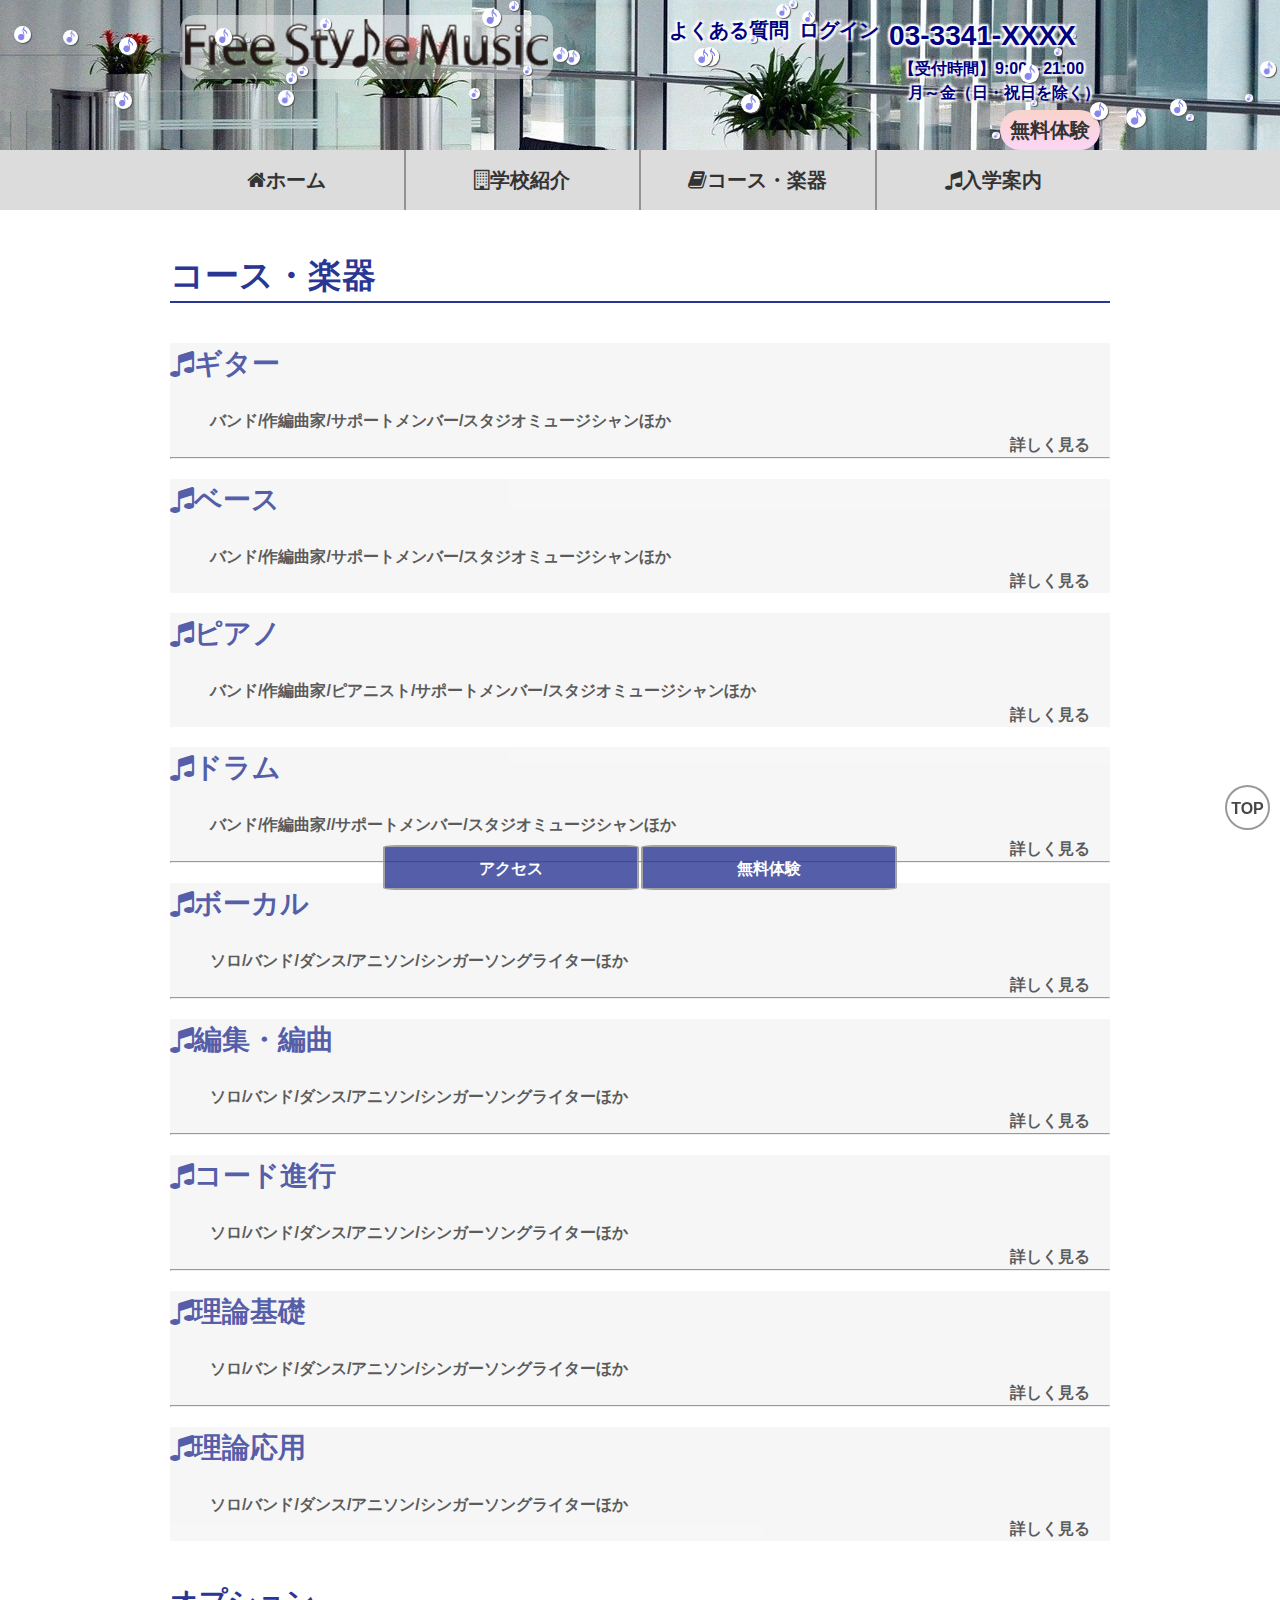
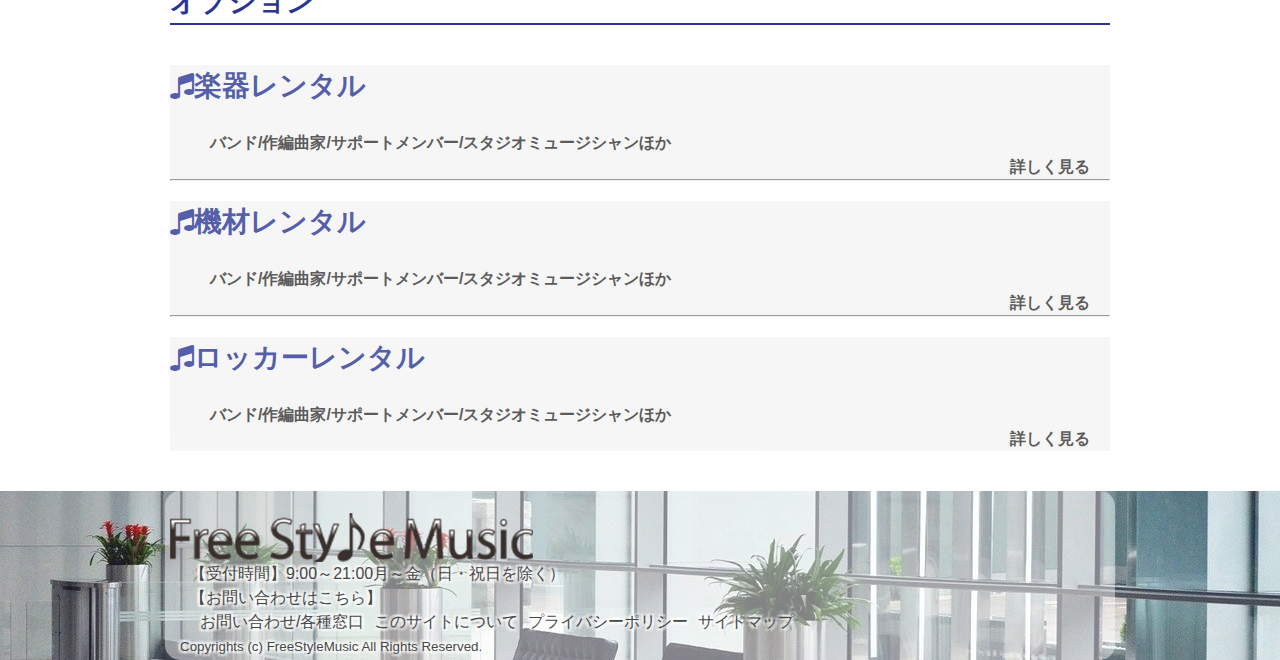
<file: course.html>
<!DOCTYPE html>
<html lang="ja">
<head>
<meta charset="utf-8">

<title>Cafe Leaf</title>
<meta name="description" content="">
<meta name="keywords" content="">

<meta name="viewport" content="width=device-width,initial-scale=1.0">
<meta name="format-detection" content="telephone=no">
<meta http-equiv="X-UA-Compatible" content="IE=Edge">

<!-- stylesheets -->
<link rel="stylesheet" href="css/base.css" media="all">
<link rel="stylesheet" href="css/intro.css" media="all">
<link rel="stylesheet" href="https://maxcdn.bootstrapcdn.com/font-awesome/4.5.0/css/font-awesome.min.css">
<!-------------javascript本体読み込み------------------------------->
<script src="https://ajax.googleapis.com/ajax/libs/jquery/1.12.4/jquery.min.js"></script>

</head>
<body>
<header id="header" class="header">
  <div class="container">
   <div id="naviBox">
    <div id="nav-drawer">
      <input id="nav-input" type="checkbox" class="nav-unshown">
      <label id="nav-open" for="nav-input"><span></span></label>
      <label class="nav-unshown" id="nav-close" for="nav-input"></label>
      <div id="nav-content">ハンバーガー！<br>理解ざっくり回数こなしてね</div>
    </div><!--naviBox-->
   </div><!--nav-drawer-->
   <div id="info-area">
    <div class="op5"><h1 class="header-logo"><a href="index.html"><img src="img/logo.png" alt="音楽学校FreeSty♪eMusic"></a></h1></div>
     <div id="header-info" class="tab">
      <ul>
       <li><a href="#">よくある質問</a></li>
       <li><a href="#">ログイン</a></li>
       <li><p><a href="#"><b>03-3341-XXXX</a>
         <ul><li><small>【受付時間】9:00～21:00<br>&nbsp;&nbsp;月～金（日・祝日を除く）</small></li></ul></b></p></li>
      </ul>
      <p id="free-try"><strong><a href="#">無料体験</a></strong></p>
     </div><!-- #header-info -->
    </div><!-- .op5 -->
   </div><!-- #info-area -->
 </div><!-- .container -->
</header><!-- /#header -->
<nav id="gnav" class="gnav">
 <div class="container ">
  <div class="tab">
   <ul class="gnav-ul fixed tab">
    <li><a href="index.html"><i class="fa fa-home" aria-hidden="true"></i>ホーム</a></li>
    <li><a href="intro.html"><i class="fa fa-building-o" aria-hidden="true"></i>学校紹介</a>
     <ul class="sub-gnav">
      <li ><a href="intro.html#points">学習環境</a></li>
      <li><a href="intro.html#points">ポイント制システム</a></li>
      <li><a href="intro.html#points">セッションライブ活動</a></li>
      <li><a href="intro.html#msg">メッセージ</a></li>
      <li><a href="intro.html#msg">スタッフ</a></li>
      <li><a href="intro.html#msg">卒業生の活躍</a></li>
     </ul><!-- /.sub-gnav -->
    </li>
    <li><a href="course.html"><i class="fa fa-book" aria-hidden="true"> </i>コース・楽器</a>
     <ul class="sub-gnav">
      <li><a href="course.html#guitar">ギター</a></li>
      <li><a href="course.html#bass">ベース</a></li>
      <li><a href="course.html#piano">ピアノ</a></li>
      <li><a href="course.html#drum">ドラム</a></li>
      <li><a href="course.html#vocal">ボーカル</a></li>
      <li><a href="course.html#edit-arrangement">編集・編曲</a></li>
      <li><a href="course.html#code">コード進行</a></li>
      <li><a href="course.html#logic-1">理論基礎</a></li>
      <li><a href="course.html#logic-2">理論応用</a></li>
      <li><a href="course.html#option">オプション</a></li>
     </ul><!-- /.sub-gnav -->
    </li>
    <li><a href="#"><i class="fa fa-music" aria-hidden="true"></i>入学案内</a>
     <ul class="sub-gnav">
      <li><a href="#">入学までの流れ</a></li>
      <li><a href="#">学費</a></li>
      <li><a href="#">分納/ローン/奨学金</a></li>
     </ul><!-- /.sub-gnav -->
    </li>
   </ul><!-- /.gnav-ul fixed tab -->
  </div><!-- .tab -->
 </div><!-- .container -->
</nav><!-- /#gnav -->
<main id="contents" class="contents container">
    <section class="section course">
	<h2>コース・楽器</h2>
		<section class="section">
		<div class="link-area" id="guitar">
		<h3 class="mt20"><i class="fa fa-music" aria-hidden="true"></i>ギター</h3>
		<p class="clearfix"><br>バンド/作編曲家/サポートメンバー/スタジオミュージシャンほか<br><span class="course-more">詳しく見る</span><a href="#" class="a-cover"></p>
		<a href="#" class="a-cover"></a>
		</div>
		
		<hr>
		<div class="link-area" id="bass">
		<h3 class="mt20"><i class="fa fa-music" aria-hidden="true"></i>ベース</h3>
		<p class="clearfix"><br>バンド/作編曲家/サポートメンバー/スタジオミュージシャンほか<br><span class="course-more">詳しく見る</span><a href="#" class="a-cover"></p>
		<a href="#" class="a-cover"></a>
		</div>

		<div class="link-area" id="piano">
		<h3 class="mt20"><i class="fa fa-music" aria-hidden="true"></i>ピアノ</h3>
		<p class="clearfix"><br>バンド/作編曲家/ピアニスト/サポートメンバー/スタジオミュージシャンほか<br><span class="course-more">詳しく見る</span><a href="#" class="a-cover"></p>
		<a href="#" class="a-cover"></a>
		</div>
		
		<div class="link-area" id="drum">
		<h3 class="mt20"><i class="fa fa-music" aria-hidden="true"></i>ドラム</h3>
		<p class="clearfix"><br>バンド/作編曲家//サポートメンバー/スタジオミュージシャンほか<br><span class="course-more">詳しく見る</span></a></p>
		<a href="#" class="a-cover"></a>
		</div>

		<hr>
		<div class="link-area" id="vocal">
		<h3 class="mt20"><i class="fa fa-music" aria-hidden="true"></i>ボーカル</h3>
		<p class="clearfix"><br>ソロ/バンド/ダンス/アニソン/シンガーソングライターほか<br><span class="course-more">詳しく見る</span></p>
		<a href="#" class="a-cover"></a>
		</div>
		
		<hr>
		<div class="link-area"id="edit-arrangement">
		<h3 class="mt20"><i class="fa fa-music" aria-hidden="true"></i>編集・編曲</h3>
		<p class="clearfix"><br>ソロ/バンド/ダンス/アニソン/シンガーソングライターほか<br><span class="course-more">詳しく見る</span></p>
		<a href="#" class="a-cover"></a>
		</div>
	
		<hr>
		<div class="link-area" id="code">
		<h3 class="mt20"><i class="fa fa-music" aria-hidden="true"></i>コード進行</h3>
		<p class="clearfix"><br>ソロ/バンド/ダンス/アニソン/シンガーソングライターほか<br><span class="course-more">詳しく見る</span></p>
		<a href="#" class="a-cover"></a>
		</div>
		
		<hr>
		<div class="link-area"  id="logic-1">
		<h3 class="mt20"><i class="fa fa-music" aria-hidden="true"></i>理論基礎</h3>
		<p class="clearfix"><br>ソロ/バンド/ダンス/アニソン/シンガーソングライターほか<br><span class="course-more">詳しく見る</span></p>
		<a href="#" class="a-cover"></a>
		</div>
		
		<hr>
		<div class="link-area" id="logic-2">
		<h3 class="mt20"><i class="fa fa-music" aria-hidden="true"></i>理論応用</h3>
		<p class="clearfix"><br>ソロ/バンド/ダンス/アニソン/シンガーソングライターほか<br><span class="course-more">詳しく見る</span></p>
		<a href="#" class="a-cover"></a>
		</div>
	</section>
	<h2 id="option">オプション</h2>
	<section class="section">
		<div class="link-area">
		<h3 class="mt20"><i class="fa fa-music" aria-hidden="true"></i>楽器レンタル</h3>
		<p class="clearfix"><br>バンド/作編曲家/サポートメンバー/スタジオミュージシャンほか<br><span class="course-more">詳しく見る</span><a href="#" class="a-cover"></p>
		<a href="#" class="a-cover"></a>
		</div>
	
		<hr>
		<div class="link-area">
		<h3 class="mt20"><i class="fa fa-music" aria-hidden="true"></i>機材レンタル</h3>
		<p class="clearfix"><br>バンド/作編曲家/サポートメンバー/スタジオミュージシャンほか<br><span class="course-more">詳しく見る</span><a href="#" class="a-cover"></p>
		<a href="#" class="a-cover"></a>
		</div>

		<hr>
		<div class="link-area">
		<h3 class="mt20"><i class="fa fa-music" aria-hidden="true"></i>ロッカーレンタル</h3>
		<p class="clearfix"><br>バンド/作編曲家/サポートメンバー/スタジオミュージシャンほか<br><span class="course-more">詳しく見る</span><a href="#" class="a-cover"></p>
		<a href="#" class="a-cover"></a>
		</div>
	</section>
</section>























 
 </main><!-- /#main --><p id="under-link"><a href="#" id="under-free-try">無料体験</a><a href="#" id="access">アクセス</a></p>
 <footer id="footer" class="footer">
 <div class="container footer-op">
  <section class="footer-info">
   <div class="footer-logo"><a href="index.html"><img class="mt20"src="img/logo.png" alt="音楽学校FreeSty♪eMusic"></a></div>
    <div class="footer-info-data container tab">
    <dl>
     <dt>【受付時間】</dt>
     <dd>9:00～21:00月～金（日・祝日を除く）</dd>
    </dl>
    <p><a href="#">【お問い合わせはこちら】</a></p>
    <ul id="request" class="mt20s">
     <li>お問い合わせ/各種窓口</li>  
     <li>このサイトについて</li>
     <li>プライバシーポリシー</li>
     <li>サイトマップ</li>
    </ul>
   </div><!-- /.footer-info-data container tab -->
   <p class="copyright"><small>Copyrights (c) FreeStyleMusic All Rights Reserved.</small></p>
  </section><!-- /#footer-info -->
  <p class="pagetop"><a href="#header">TOP</a></p>
 </footer><!-- /#footer -->

<!--降らすアニメーション-->
<script type="text/javascript" src="js/snowfall.jquery.js"></script>
<script type="text/javascript">
$(function() {
  $('header').snowfall({
    minSize  : 4,    // 雪の最小サイズ
    maxSize  : 20,    // 雪の最大サイズ
    minSpeed : 1,    // 雪の最低速度
    maxSpeed : 3,    // 雪の最高速度
    round    : true, // 雪の形を丸くする
    shadow   : true, // 雪に影をつける
    flakeColor : "#ecf6f9",// 雪の色を指定
    image : "img/opm-purple.png",
      flakeIndex : "888",
  });
});

</script>

</body>
</html>
</file>
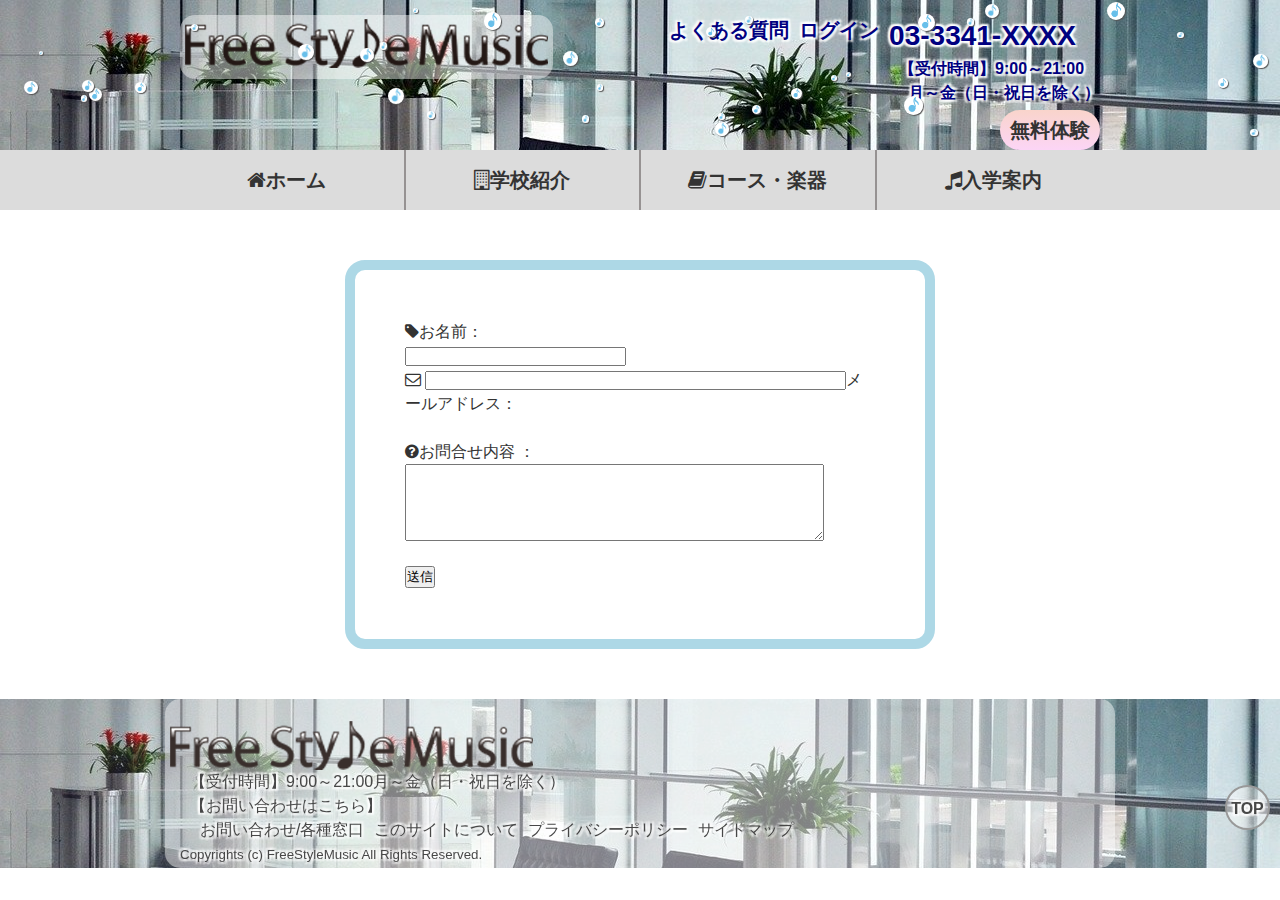
<file: form.html>
﻿<!DOCTYPE html>
<html lang="ja">
<head>
<meta charset="utf-8">

<title>FreeStyleMusic</title>
<meta name="description" content="">
<meta name="keywords" content="">

<meta name="viewport" content="width=device-width,initial-scale=1.0">
<meta name="format-detection" content="telephone=no">
<meta http-equiv="X-UA-Compatible" content="IE=Edge">

<!-------------リンクの読み込みStr------------------------------->
<!-- stylesheets 独自cssの読み込み -->
<link rel="stylesheet" href="css/base.css" media="all">
<link rel="stylesheet" href="css/intro.css" media="all">
<link rel="stylesheet" href="css/form.css" media="all">
<link rel="stylesheet" href="https://maxcdn.bootstrapcdn.com/font-awesome/4.5.0/css/font-awesome.min.css">
<!-------------javascript本体読み込み------------------------------->
<script src="https://ajax.googleapis.com/ajax/libs/jquery/1.12.4/jquery.min.js"></script>
</head>
<body>
<header id="header" class="header">
  <div class="container">
   <div id="naviBox">
    <div id="nav-drawer">
      <input id="nav-input" type="checkbox" class="nav-unshown">
      <label id="nav-open" for="nav-input"><span></span></label>
      <label class="nav-unshown" id="nav-close" for="nav-input"></label>
      <div id="nav-content">
       <ul>
　　　　 <li><a href="index.html"><i class="fa fa-home" aria-hidden="true"></i>ホーム</a></li>
         <li><a href="intro.html"><i class="fa fa-building-o" aria-hidden="true"></i>学校紹介</a></li>
         <li><a href="course.html"><i class="fa fa-book" aria-hidden="true"> </i>コース・楽器</a></li>
         <li><a href="#"><i class="fa fa-music" aria-hidden="true"></i>入学案内</a></li>
       </ul>ハンバーガー！<br>理解ざっくり回数こなしてね
      </div>
    </div><!--naviBox-->
   </div><!--nav-drawer-->
   <div id="info-area">
    <div class="op5"><h1 class="header-logo"><a href="index.html"><img src="img/logo.png" alt="音楽学校FreeSty♪eMusic"></a></h1></div>
     <div id="header-info" class="tab">
      <ul>
       <li><a href="#">よくある質問</a></li>
       <li><a href="#">ログイン</a></li>
       <li><p><a href="#"><b>03-3341-XXXX</b></a>
        <ul><li><small>【受付時間】9:00～21:00<br>&nbsp;&nbsp;月～金（日・祝日を除く）</small></li></ul></p></li>
      </ul>
      <p id="free-try"><strong><a href="#">無料体験</a></strong></p>
     </div><!-- #header-info -->
    </div><!-- .op5 -->
   </div><!-- #info-area -->
</header><!-- /#header -->
<nav id="gnav" class="gnav">
 <div class="container ">
  <div class="tab">
   <ul class="gnav-ul fixed tab">
    <li><a href="index.html"><i class="fa fa-home" aria-hidden="true"></i>ホーム</a></li>
    <li><a href="intro.html"><i class="fa fa-building-o" aria-hidden="true"></i>学校紹介</a>
     <ul class="sub-gnav">
      <li ><a href="intro.html#points">学習環境</a></li>
      <li><a href="intro.html#points">ポイント制システム</a></li>
      <li><a href="intro.html#points">セッションライブ活動</a></li>
      <li><a href="intro.html#msg">メッセージ</a></li>
      <li><a href="intro.html#msg">スタッフ</a></li>
      <li><a href="intro.html#msg">卒業生の活躍</a></li>
     </ul><!-- /.sub-gnav -->
    </li>
    <li><a href="course.html"><i class="fa fa-book" aria-hidden="true"> </i>コース・楽器</a>
     <ul class="sub-gnav">
      <li><a href="course.html#guitar">ギター</a></li>
      <li><a href="course.html#bass">ベース</a></li>
      <li><a href="course.html#piano">ピアノ</a></li>
      <li><a href="course.html#drum">ドラム</a></li>
      <li><a href="course.html#vocal">ボーカル</a></li>
      <li><a href="course.html#edit-arrangement">編集・編曲</a></li>
      <li><a href="course.html#code">コード進行</a></li>
      <li><a href="course.html#logic-1">理論基礎</a></li>
      <li><a href="course.html#logic-2">理論応用</a></li>
      <li><a href="course.html#option">オプション</a></li>
     </ul><!-- /.sub-gnav -->
    </li>
    <li><a href="#"><i class="fa fa-music" aria-hidden="true"></i>入学案内</a>
     <ul class="sub-gnav">
      <li><a href="#">入学までの流れ</a></li>
      <li><a href="#">学費</a></li>
      <li><a href="#">分納/ローン/奨学金</a></li>
     </ul><!-- /.sub-gnav -->
    </li>
   </ul><!-- /.gnav-ul fixed tab -->
  </div><!-- .tab -->
 </div><!-- .container -->
</nav><!-- /#gnav -->
<main id="contents" class="contents">
 <div class="container ">
	 <div id="form-area">
 	 <form action="confirmation.php" method="post">
 	 <i class="fa fa-tag" aria-hidden="true"></i>お名前：<br />
    <input type="text" name="name" size="25" value="" /><br /> 
    <i class="fa fa-envelope-o" aria-hidden="true"></i>
    <input type="text" name="mail" size="50" value="" />メールアドレス：<br />
    <br />
    <i class="fa fa-question-circle" aria-hidden="true"></i>お問合せ内容
：<br />
    <textarea name="inquiry" cols="50" rows="5"></textarea><br /> <br />
    <input type="submit" value="送信" />
   </form>
	 </div>
	</div>
</main>
<footer id="footer" class="footer">
 <div class="container footer-op">
  <section class="footer-info">
   <div class="footer-logo"><a href="index.html"><img class="mt20"src="img/logo.png" alt="音楽学校FreeStyleMusic"></a></div>
    <div class="footer-info-data container tab">
    <dl>
     <dt>【受付時間】</dt>
     <dd>9:00～21:00月～金（日・祝日を除く）</dd>
    </dl>
    <p><a href="form.html">【お問い合わせはこちら】</a></p>
    <ul id="request" class="mt20s">
     <li><a href="form.html">お問い合わせ/各種窓口</a></li>  
     <li>このサイトについて</li>
     <li>プライバシーポリシー</li>
     <li>サイトマップ</li>
    </ul>
   </div><!-- /.footer-info-data container tab -->
   <p class="copyright"><small>Copyrights (c) FreeStyleMusic All Rights Reserved.</small></p>
  </section><!-- /#footer-info -->
  <p class="pagetop"><a href="#header">TOP</a></p>
	</div>
</footer><!-- /#footer -->
<!--*****************************************************************-->
<!--**********************javascript*****************-->
<!--*****************************************************************-->
<!--降らすアニメーション-->
<script type="text/javascript" src="js/snowfall.jquery.js"></script>
<script type="text/javascript">
$(function() {
  $('header').snowfall({
    minSize  : 4,    // 雪の最小サイズ
    maxSize  : 20,    // 雪の最大サイズ
    minSpeed : 1,    // 雪の最低速度
    maxSpeed : 3,    // 雪の最高速度
    round    : true, // 雪の形を丸くする
    shadow   : true, // 雪に影をつける
    flakeColor : "#ecf6f9",// 雪の色を指定
    image : "img/opm.png",
    flakeIndex : "888",
  });
});

</script>
</body>
</html>
</file>
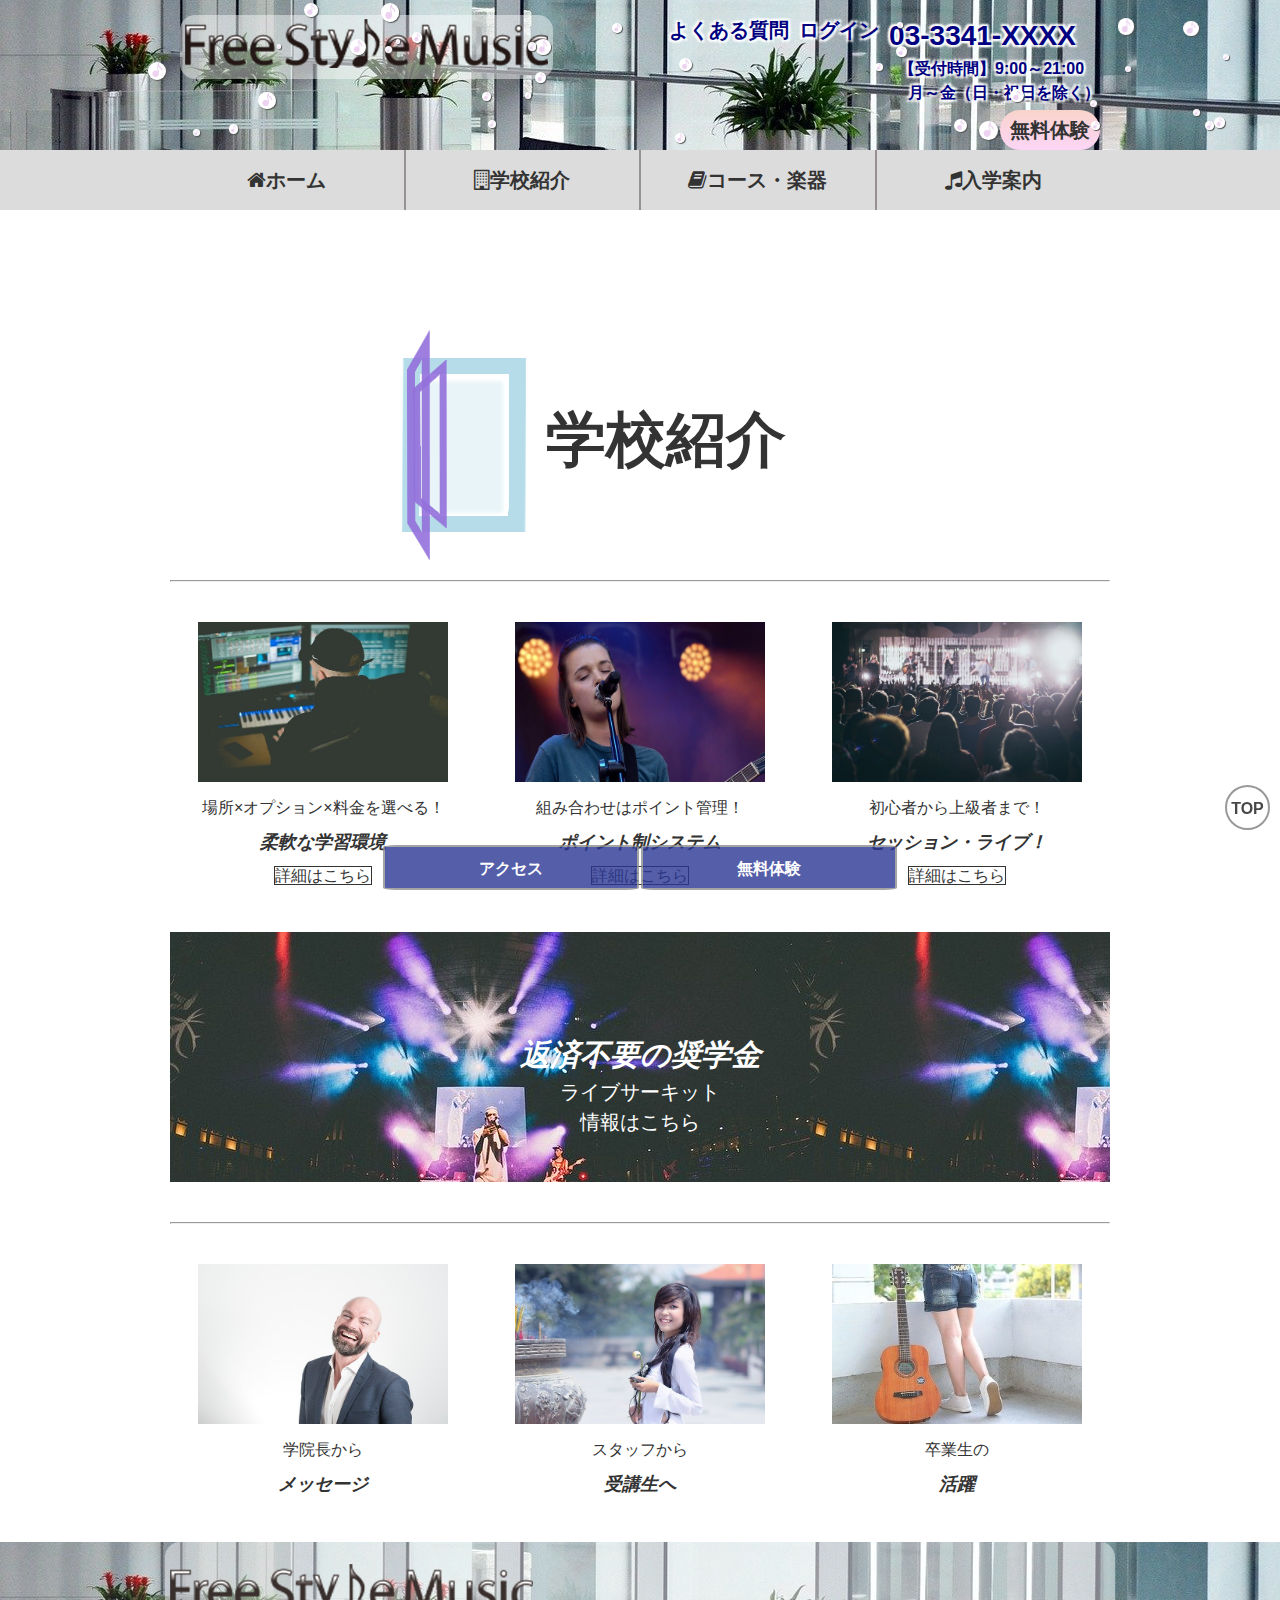
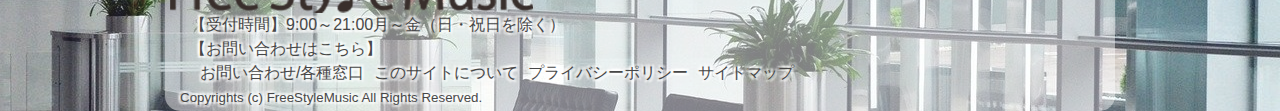
<file: intro.html>
<!DOCTYPE html>
<html lang="ja">
<head>
<meta charset="utf-8">

<title>Cafe Leaf</title>
<meta name="description" content="">
<meta name="keywords" content="">

<meta name="viewport" content="width=device-width,initial-scale=1.0">
<meta name="format-detection" content="telephone=no">
<meta http-equiv="X-UA-Compatible" content="IE=Edge">

<!-- stylesheets -->
<link rel="stylesheet" href="css/base.css" media="all">
<link rel="stylesheet" href="css/intro.css" media="all">
<link rel="stylesheet" href="https://maxcdn.bootstrapcdn.com/font-awesome/4.5.0/css/font-awesome.min.css">
<!-------------javascript本体読み込み------------------------------->
<script src="https://ajax.googleapis.com/ajax/libs/jquery/1.12.4/jquery.min.js"></script>


</head>
<body>
<header id="header" class="header">
  <div class="container">
   <div id="naviBox">
    <div id="nav-drawer">
      <input id="nav-input" type="checkbox" class="nav-unshown">
      <label id="nav-open" for="nav-input"><span></span></label>
      <label class="nav-unshown" id="nav-close" for="nav-input"></label>
      <div id="nav-content">ハンバーガー！<br>理解ざっくり回数こなしてね</div>
    </div><!--naviBox-->
   </div><!--nav-drawer-->
   <div id="info-area">
    <div class="op5"><h1 class="header-logo"><a href="index.html"><img src="img/logo.png" alt="音楽学校FreeSty♪eMusic"></a></h1></div>
     <div id="header-info" class="tab">
      <ul>
       <li><a href="#">よくある質問</a></li>
       <li><a href="#">ログイン</a></li>
       <li><p><a href="#"><b>03-3341-XXXX</a>
         <ul><li><small>【受付時間】9:00～21:00<br>&nbsp;&nbsp;月～金（日・祝日を除く）</small></li></ul></b></p></li>
      </ul>
      <p id="free-try"><strong><a href="#">無料体験</a></strong></p>
     </div><!-- #header-info -->
    </div><!-- .op5 -->
   </div><!-- #info-area -->
 </div><!-- .container -->
</header><!-- /#header -->
<nav id="gnav" class="gnav">
 <div class="container ">
  <div class="tab">
   <ul class="gnav-ul fixed tab">
    <li><a href="index.html"><i class="fa fa-home" aria-hidden="true"></i>ホーム</a></li>
    <li><a href="intro.html"><i class="fa fa-building-o" aria-hidden="true"></i>学校紹介</a>
     <ul class="sub-gnav">
      <li ><a href="intro.html#points">学習環境</a></li>
      <li><a href="intro.html#points">ポイント制システム</a></li>
      <li><a href="intro.html#points">セッションライブ活動</a></li>
      <li><a href="intro.html#msg">メッセージ</a></li>
      <li><a href="intro.html#msg">スタッフ</a></li>
      <li><a href="intro.html#msg">卒業生の活躍</a></li>
     </ul><!-- /.sub-gnav -->
    </li>
    <li><a href="course.html"><i class="fa fa-book" aria-hidden="true"> </i>コース・楽器</a>
     <ul class="sub-gnav">
      <li><a href="course.html#guitar">ギター</a></li>
      <li><a href="course.html#bass">ベース</a></li>
      <li><a href="course.html#piano">ピアノ</a></li>
      <li><a href="course.html#drum">ドラム</a></li>
      <li><a href="course.html#vocal">ボーカル</a></li>
      <li><a href="course.html#edit-arrangement">編集・編曲</a></li>
      <li><a href="course.html#code">コード進行</a></li>
      <li><a href="course.html#logic-1">理論基礎</a></li>
      <li><a href="course.html#logic-2">理論応用</a></li>
      <li><a href="course.html#option">オプション</a></li>
     </ul><!-- /.sub-gnav -->
    </li>
    <li><a href="#"><i class="fa fa-music" aria-hidden="true"></i>入学案内</a>
     <ul class="sub-gnav">
      <li><a href="#">入学までの流れ</a></li>
      <li><a href="#">学費</a></li>
      <li><a href="#">分納/ローン/奨学金</a></li>
     </ul><!-- /.sub-gnav -->
    </li>
   </ul><!-- /.gnav-ul fixed tab -->
  </div><!-- .tab -->
 </div><!-- .container -->
</nav><!-- /#gnav -->
<main id="contents" class="contents">

  <div class="container">
	<div id="school-introduce"><p><img src="img/door.png" alt="ドア"/><span>学校紹介</span></p></div>
	<hr></hr>
	<section class="section">
		<ul id="points" class="pc-grid-col3" >
		<li class="col point"><img src="img/study.jpg" alt="環境"/><p>場所×オプション×料金を選べる！<br><em>柔軟な学習環境</em><br><span>詳細はこちら</span></p><a href="#" class=" a-cover"></a></li>
		<li class="col point"><img src="img/singing-woman.jpg" alt="ポイント"/><p>組み合わせはポイント管理！<br><em>ポイント制システム</em><br><span>詳細はこちら</span><a href="#" class="a-cover"></a></p></li>
		<li class="col point"><img src="img/live.jpg" alt="ライブからセッションまで"/><p>初心者から上級者まで！<br><em>セッション・ライブ！</em><br><span>詳細はこちら</span><a href="#" class="a-cover"></a></p></li>
		</ul>
	</section>

	<section class="section">
		<div id="scra" ><p><em>返済不要の奨学金</em><br>ライブサーキット<br><span>情報はこちら</span></p><a href="#" class="a-cover"></a></div>
	</section>



	<hr></hr>
	<section class="section">
		<ul class="pc-grid-col3" id="msg" >
		<li class="col point msg"><img src="img/top.jpg" alt="学院長メッセージ"/><p>学院長から<br><em>メッセージ</em></p><a href="#" class=" a-cover"></a></li>
		<li class="col point msg"><img src="img/staff.jpg" alt="サポート"/><p>スタッフから<br><em>受講生へ</em><a href="#" class="a-cover"></a></p></li>
		<li class="col point msg"><img src="img/guitar.jpg" alt="卒業生実績"/><p>卒業生の<br><em>活躍</em><a href="#" class="a-cover"></a></p></li>
		</ul>
	</section>
    <!--<ul class="parent"><li><div class="text"><p>aaaaa</p></div></li><li><div class="photo"><img src="img/sing.jpg"></div></li></ul>
      <ul class="parent"><li><div class="text"><p>aaaaa</p></div></li><li><div class="photo"><img src="img/singing-woman.jpg"></div></li></ul>
      <ul class="parent"><li><div class="text"><p>aaaaa</p></div></li><li><div class="photo"><img src="img/study.jpg"></div></li></ul>-->
</div><!-- /.container -->
 </main><!-- /#main --><p id="under-link"><a href="#" id="under-free-try">無料体験</a><a href="#" id="access">アクセス</a></p>
<footer id="footer" class="footer">
 <div class="container footer-op">
  <section class="footer-info">
   <div class="footer-logo"><a href="index.html"><img class="mt20"src="img/logo.png" alt="音楽学校FreeSty♪eMusic"></a></div>
    <div class="footer-info-data container tab">
    <dl>
     <dt>【受付時間】</dt>
     <dd>9:00～21:00月～金（日・祝日を除く）</dd>
    </dl>
    <p><a href="#">【お問い合わせはこちら】</a></p>
    <ul id="request" class="mt20s">
     <li>お問い合わせ/各種窓口</li>  
     <li>このサイトについて</li>
     <li>プライバシーポリシー</li>
     <li>サイトマップ</li>
    </ul>
   </div><!-- /.footer-info-data container tab -->
   <p class="copyright"><small>Copyrights (c) FreeStyleMusic All Rights Reserved.</small></p>
  </section><!-- /#footer-info -->
  <p class="pagetop"><a href="#header">TOP</a></p>
 </div>
</footer><!-- /#footer -->
<!--降らすアニメーション-->
<script type="text/javascript" src="js/snowfall.jquery.js"></script>
<script type="text/javascript">
$(function() {
  $('header').snowfall({
    minSize  : 4,    // 雪の最小サイズ
    maxSize  : 20,    // 雪の最大サイズ
    minSpeed : 1,    // 雪の最低速度
    maxSpeed : 3,    // 雪の最高速度
    round    : true, // 雪の形を丸くする
    shadow   : true, // 雪に影をつける
    flakeColor : "#ecf6f9",// 雪の色を指定
    image : "img/omp-pink.png",
      flakeIndex : "888",
  });
});

</script>
</body>
</html>
</file>
<file: css/intro.css>
@c0harset "utf-8";
/*<---------------------����----------------------->*/
/*<---------------------��肽������
�摜�ƕ�����3�����Ŕz�u
���������
1�t���b�N�X�{�b�N�X��3�����A���ꂼ�ꁓ�w��Abase.css�Q��
2img�̑傫�������낦��A�]���������ɂȂ�Ȃ��悤
3����������������
4�t�H���g�T�C�Y���݂₷��
5�����N�̐ݒ�----------------------->*/

/*�w�Z�Љ�str*/

#school-introduce p{
	font-size:60px;
	color:#333;
	font-weight:bold;
	text-align:center;
	height:250px;
	padding-top:120px;
	position:relative;
}
#school-introduce span{
	display:block;
	position:absolute;
	top:50%;
	left:40%;
}
#school-introduce p img{
	transition:all 1s;
	display:block;
}
#school-introduce p img:hover{
	transform:scale(1.2);	
}
#school-introduce spa::before{
content:""
display:block;
width:0;
height:0;
position:absolute;
left:0;
top:0;
transition:all 0.5s ease;
border-top:1px solid #333;
border-left:1px solid #333;
opacity:0;
}

#school-introduce span :hover ::before{
width:200px;
height:50px;
opacity:1;
}





/*�w�Z�Љ�end*/

/*����str*/
.point{
	text-align:center;
	position:relative;
}
.point span{
	border:solid 1px #333;
}
.point img{
	height:160px;
	width:250px;
	display:block;
	margin:0 auto;
}
#points a:hover {
	border:dotted 1px gray;
}

.point p{
	width:250px;
	margin:0 auto;
	text-align:center;
	padding-top:10px;
}
.point p em{
	font-size:18px;
	font-weight:bold;

}
.point p{
	font-size:16px;
  	line-height: 2;
}
.detail{
	border:1px solid #333;

}
.detail:hover{
	background-color:#2a3694;
	color:#fff;
	font-weight:bold;
}
/*����end*/


/*�ԍϕs�vstr*/
/*div�̍����w��*/
#scra{
	background-image: url("../img/band.jpg");
	height:250px;
	text-align:center;/*div�̎qa�ɑ΂���*/
	position:relative;
} 
#scra p{

	text-align:center;/*p�̕����ɑ΂���*/
	padding-top:100px;
	line-height:1.5;
	font-size:20px;
	color:#fff;
}
#scra p em{
	font-weight:bold;
	font-size:30px;
	z-index:-9999;
}
#scra a:hover {
	opacity:0.2;
	background-color:yellow;;
		
} 
.msg a:hover {
	background-color:skyblue;
	opacity:0.1;
} 
/*�ԍϕs�vend*/

.msg img{
	height:160px;
	width:250px;
	display:block;
	margin:0 auto;
	background-size-size:cover;
}

/*�����Œ胊���Nstr*/
#under-link #under-free-try{
  width: 20%;
  height: 45px;
  position: fixed;
  right: 29.9%;
  bottom: 10px;
  z-index:999;
}
#under-link #access{
  width: 20%;
  height: 45px;
  position: fixed;
  left: 29.9%;
  bottom: 10px;
  z-index:999;
}
#under-link a {
  display: block;
  width: 45px;
  height: 45px;
  padding-top: 10px;
  box-sizing: border-box;
 /*background-image:linear-gradient(to bottom,#f9d4cb,#fcd5f6);*/
  background-color:#2a3694;
   opacity: 0.8;
/*  background: rgba(255,255,255,0.5);*/
  border-radius: 5%;
  text-decoration: none;
  text-align: center;
  font-size: 16px;
  font-weight:bold;
  border: solid 2px #8E8E8E;
color:#fff;
}
#under-link a:hover {
  font-size:18px;
}
.course  p{
  margin-left:40px;
  font-weight:bold;
  position:relative;
}
.course-area{
display:flex;
}
.course-area img{
display:block;
width:auto;
height:130px;
}
.course h3{
  font-size:28px;

}
.goal{
  border:solid 1px #333;
}
.course-more{
display:block;
float:right;
margin-right:20px;
}
.link-area{
position:relative;
background-color:#f5f5f5;
opacity:0.8;
}
.link-area a:hover{
	background-color:black;
	opacity:0.2;
}

#option{
font-size:28px;
}
</file>
<file: css/form.css>
@c0harset "utf-8";
#form-area{
  width:50%;
  margin: 0 auto;
  text-align:left;
  padding:50px;
  margin-top:50px;
  margin-bottom:50px;
  color:#333;
  border:10px solid lightblue;
  border-radius:20px;
}
</file>
<file: css/base.css>
@charset "utf-8";
/*
=======================================
  Reset CSS
=======================================
*/
*{
  margin:0;
  padding:0;
}

article,aside,details,figcaption,figure,
footer,header,main,menu,nav,section{
  display:block;
}

html{
  -webkit-text-size-adjust: 100%;
  text-size-adjust: 100%;
}

body{
  /*color: #59220d;*/
  color: #333;
  line-height: 1.5;
  font-size: 16px;
  font-family: sans-serif;
}

img{
  border: 0;
  max-width: 100%;
  height: auto;
}

ul,ol{
  list-style-type: none;
}

table {
  border-collapse: collapse; 
  border-spacing: 0;
}

img, input, select, textarea { 
  vertical-align: middle;
}

a {
  text-decoration:none;
  /*color: #59220d;*/
}

/*
=========================================
  Base Layout
=========================================
*/

/*�Z�N�V����
--------------------*/
.section {
  margin: 40px 0;
}

/*�����ƌ��郊���N�̐ݒ�*/
.more{
  float:right;
  font-weight:bold;
}

/*���o�������X�^�C��*/
h2,h3{
 font-family:'Cardo',serif;
 color:#2a3694;
}

h2{
  font-size:34px;
  border-bottom:solid 2px #2a3694;
}

/*�����N�̕����F�E�ω��X�s�[�h*/
a{
  color: #333;
  transition: 0.3s;
}

/*�z�o�[���̃����N�̐F*/
a:hover {
  color: #2a3694;
}

/*�摜�����N���z�o�[���A�����ɂ���*/
a:hover img {
  opacity: 0.7;
}
/*�����N��e�v�f�S�̂ɂ��Ԃ���*/
.a-cover{ /*a�����N(a�^�O)���u���b�N�v�f(div)�S�̂Ɍ�������*/
    position:absolute;
    top:0;
    left:0;
    width:100%;
    height:100%;
    text-indent:-999px;
}
/*�����ƌ��鋤�ʃX�^�C��*/
.more{
  font-size:16px;
  background-color: #ecf6f9 ;
  border-radius: 20px;
  /*border:solid 2px s#63b3f0;*/
  padding:0 3px; 
}


/*�R���e�i*/
.container {
  max-width: 940px;
  margin: 0 auto;
  padding-left: 20px;
  padding-right: 20px;
}

/*�R���e�i*/

/*���X�|���V�u*/
@media screen and (max-width: 880px) {
  .tab{
    display:none;
  }
}
@media screen and (min-width: 880px) {
  #naviBox{
    display:none;
  }
}

@media screen and (min-width: 768px) {
  .pc-grid-col2,/*�ėp2�J����,3�J�����w��*/
  .pc-grid-col3 {
    display: flex;
    flex-wrap: wrap;
    justify-content: space-between;
  }  
  .pc-grid-col2 .col { /*2�J�����̗�*/
    width: 48.9361%;	
  }
  
  .pc-grid-col3 .col {	/*3�J�����̗�*/
    width: 32.6086%;  /*300/920*100*/
  }
  
  .col-6{
    width: 58%; /*-----�\���G���A����*/
  }
  
  .col-4{
    width: 38%; /*-----�\���G���A����*/
 }
}
/*�N���A�t�B�b�N�X*/
.clearfix:after{
  content: ""; 
  display: block; 
  clear: both; 
}
/*�}�[�W��*/
.mt2{ margin-top: 2px !important;}
.mt10{ margin-top: 10px !important;}
.mt20{ margin-top: 20px !important;}
.mb5{margin-bottom: 5px;}

/*
=========================================
  �v�f
=========================================
/*header
--------------------*/
.header {
  position: relative;
  height: 150px;
 /* background: repeating-linear-gradient(90deg, #ecf6f9 0px, #ecf6f9 30px, #fff 30px, #fff 60px);*/
  background-image: url("../img/inside3.jpg");
}
/*#fff����50%
--------------------*/
.op5{
  background-color:rgba(255,255,255,0.45);
  border-radius:15px;
  padding:2px 5px;
  height:60px;
}

/*���������₷�����Ԃ�*/
#header-info li,#header-info li a{
  color:#333f;
  text-shadow: 2px 2px 2px #fff,  -2px 2px 2px #fff, 2px -2px 2px #fff,-2px -2px 2px #fff;
}

/*headr�ʒu����
--------------------*/
#info-area{
  display:flex;
  justify-content: space-between;
  padding:15px 10px 0 10px;
}
#header-info ul{display:flex; font-weight:bold; }

#header-info li{margin-left:10px; }

#header-info li a{font-size:20px; color:navy;}

#header-info li p a{font-size:28px;}

#header-info li small{font-size:16px; color:navy;}

#free-try{float:right;}


/*�����̌��{�^��
--------------------*/
#free-try {
  margin:5px auto 5px auto;
  padding:5px 10px 5px 10px; 
  border-radius:20px;
  background-image:linear-gradient(to bottom,#f9d4cb,#fcd5f6);
  /*position:fixed;
  right: 350px;
  top: 100px;*/
}

#free-try a{
  font-size:20px;
  display:block;
}

/*�i�r�Q�[�V����
--------------------*/
.gnav {
  background: #dcdcdc;/*�F*/
  /*background: #ecf6f9;*/
}

.gnav-ul {
  display: flex;
  width:100%;
  height:59.6px;
}

.gnav-ul li {
  width: 25%;
  position:relative;
  overflow:hidden;
  position:relative;
  z-index:999;
}

.gnav-ul li:hover{
  overflow:visible;
}

.gnav-ul > li > a { /*���C���i�r��a�����ɑ���*/
  display: block;
  padding: 15px 0;
  color: #333;
  text-align: center;
  text-decoration: none;
  font-size: 20px;
  font-family:'Cardo',serif;
  /*font-style:italic;*/
  font-weight:bold;
}

.gnav ul a:hover{
  color: #2a3694;
}

.gnav a:hover {
  background: #fff;
}

.gnav-ul > li+li{ 
  border-left: 2px solid #969292; /*���X�g�̊Ԃɐ�������*/
}

.sub-gnav{
  position:absolute;/*2nd�i�r�̐ݒ�*/
  display:flex;
  flex-direction: column;
  background-color: #fff;
  width:100%; 
  text-align: center;
  border:solid 2px #AFAFAF;
}

.sub-gnav li{
  display:inline-block;
  width:100%;
  border-bottom:dotted #AFAFAF; 
	padding-top:5px;
	padding-bottom: 5px;
}
.sub-gnav li a{
  display: block;
  color: #333;
  text-decoration: none;
  font-size: 20px;
  font-family:'Cardo',serif;
}

.sub-gnav li a:hover{
  font-weight:bold;
  background-color:#dcdcdc;
  font-size:22px; 
}


/*�T�u�ʐ^�E���X���C�_�[��javacxript�܂Ƃ߂ĉ�615�s������
--------------------*/
#notice{
  background-color:#f5f5f5;
}

/*News
--------------------*/
.info-list {
  display: flex;
  flex-wrap: wrap;
}

.info-list dt {
  width: 30%;
  padding: 10px 0;
  border-top: 1px #d8c7a0 dotted;
}

.info-list dd {
  width: 70%;
  padding: 10px 0;
  border-top: 1px #d8c7a0 dotted;
}

.info-list :first-of-type {
  border-top: none;
}

/*�I�[�v���L�����p�X
--------------------*/
#open-campus{
  background: repeating-linear-gradient(90deg, #ecf6f9 0px, #ecf6f9 30px, #fff 30px, #fff 60px);
  border: #fff 5px solid;
  box-sizing: border-box;
  box-shadow: 0 0 5px rgba(0,0,0,0.5);
  position:relative;
}

.event-explain .school{
  color:#515aa4;
  font-size:36px;
}

.event-explain{ 
  font-size:20px;
  font-family:'Cardo',serif;
  text-align:center;
  padding-top:15px;
	font-weight;
}

/*�w�Z�Љ�
--------------------*/
#introduce img{
  display:block;
  width:100%;
}

#introduce h3{
  background-color:#ecf6f9;
  border-top:solid 2px #63b3f0; 
  line-height: 2;
  color:#2a3694;
  font-size:20px;
}

#introduce p{font-size:18px;}

#introduce strong{background: linear-gradient(transparent 40%, #ffff66 50%);}

/*�ڎw���`
--------------------*/
#msg{
  text-align:center;
}

/*�A�j���[�V����*/
/*�ӂ���ƕ�������A3���ɑ΂���*/
.fadein {
  opacity : 0;
  transform: translateY(20px);
  transition: all 1s;
}

/*�o�i�[
--------------------*/
#banner{
  display:flex;
  justify-content:center;
  flex-direction: column;
  align-items:center;
}

/*�����̌����b�X����\������
--------------------*/
#apply{
  text-align:center;
}

#apply a{
  font-size:30px;
  font-family:'Cardo',serif;
  background-image:linear-gradient(to bottom,#f9d4cb,#fcd5f6);
  margin:5px auto 5px auto;
  padding:5px 10px 5px 10px; 
  border-radius:20px;
  font-weight:bold;
}

/*����SNS�ւ̃����N
--------------------*/
#sns{ 
  text-align:center;
  font-size:16px;
}

.sns{
  display:flex;
  justify-content:center;
}

.sns li{margin:0 10px;}
.sns .twitter a:hover {color:  #1da1f2;}
.sns .facebook a:hover{color: #3b579d;}

/*�A�N�Z�X
--------------------*/
.add {
  text-align: center;
  font-size: 16px;
}

.add p {
  margin-top: 15px;
}

.btn-tel {
  display: inline-block;
  width: 70%;
  max-width: 200px;
  padding: 8px 0;
  border-radius: 20px;
  background: #d8c7a0;
  color: #fff;
  text-decoration: none;
  font-size: 18px;
}

/*�t�b�^�[
--------------------*/
#footer{
  height:auto;
  /* background: repeating-linear-gradient(90deg, #ecf6f9 0px, #ecf6f9 30px, #fff 30px, #fff 60px);*/
  background-image: url("../img/inside3.jpg");
  opacity:0.9;
  /*background: repeating-linear-gradient(90deg, #ecf6f9 0px, #ecf6f9 30px, #fff 30px, #fff 60px);}*/
  /* clearfix */ 
}
.footer-op{
  background-color:rgba(255,255,255,0.45);
  border-radius:15px;
  padding:2px 5px;
}

footer p, footer ul,footer dl, footer .tell{
  text-shadow: 2px 2px 2px #fff,  -2px 2px 2px #fff, 2px -2px 2px #fff,-2px -2px 2px #fff;
}

#footer .address{font-size:16px;} 

#footer .tell{font-size:24px;}

#footer dl{display:flex;}

.footer-info{
  height:calc(100% + 45px);
}
#request {display:flex;}

#request li{padding-left:10px;}

#requestli:first-child{padding-left:0;}

.copyright{padding-left:10px;}

/*pagetop*/
	.pagetop{
	width:  dth: 45px;
  height: 45px;
  position: fixed;
  right: 10px;
  bottom: 70px;
}
.pagetop a {
  display: block;
  width: 45px;
  height: 45px;
  padding-top: 10px;
  box-sizing: border-box;
  background: rgba(255,255,255,0.5);
  border-radius: 50%;
  text-decoration: none;
  text-align: center;
  font-size: 16px;
  font-weight:bold;
  border: solid 2px #8E8E8E;
}
.pagetop a:hover {
  background: rgba(255,255,255,0.p);
}
.pagetop a::bsefore {
  content: "";
  display: block;
  width: 10px;
  height: 10px;
  margin: auto;
  border-top: 1px solid #59220d;
  border-right: 1px solid #59220d;
  transform: rotate(-45deg);
}

/*--------------------------------
----------�X���C�_�[--------------
----------------------------------
*/
/*�n���o�[�K�[���j���[
------------------------------*/
#nav-drawer {
  position: relative;
}
/*�`�F�b�N�{�b�N�X���͔�\����*/
.nav-unshown {
  display:none;
}

/*�A�C�R���̃X�y�[�X*/
#nav-open {
  display: inline-block;
  width: 40px;
  height: 30px;
  vertical-align: middle;
}

/*�n���o�[�K�[�A�C�R����CSS�����ŕ\��*/
#nav-open span, #nav-open span:before, #nav-open span:after {
  position: absolute;
  height: 3px;/*���̑���*/
  width: 30px;/*����*/
  border-radius: 3px;
  background: #555;
  display: block;
  content: '';
  cursor: pointer;
}
#nav-open span:before {
  bottom: -8px;
}
#nav-open span:after {
  bottom: -16px;
}

/*����p�̔����J�o�[*/
#nav-close {
  display: none;/*�͂��߂͉B���Ă���*/
  position: fixed;
  z-index: 99;
  top: 0;/*�S�̂ɍL����悤��*/
  left: 0;
  width: 100%;
  height: 100%;
  background: black;
  opacity: 0;
  transition: .3s ease-in-out;
}

/*���g�A���Ƃ��Ɣz�u*/
#nav-content {
  overflow: auto;
  position: fixed;
  top: 0;
  right: 0;
  z-index: 9999;/*�őO�ʂ�*/
  width: 90%;/*�E���Ɍ��Ԃ����i����J�o�[��\���j*/
  max-width: 330px;/*�ő啝�i�������Ă��������j*/
  height: 100%;
  background: #fff;/*�w�i�F*/
  transition: .3s ease-in-out;/*���炩�ɕ\��*/
  -webkit-transform: translateX(105%);
  transform: translateX(105%);/*�E�ɉB���Ă���*/
}

/*�`�F�b�N����������������\��*/
#nav-input:checked ~ #nav-close {
  display: block;/*�J�o�[��\��*/
  opacity: .5;
}

#nav-input:checked ~ #nav-content {
  -webkit-transform: translateX(0%);
  transform: translateX(0%);/*���g��\���i�E�փX���C�h�j*/
  box-shadow: 6px 0 25px rgba(0,0,0,.15);
}
#box01{
  display:flex;
  justify-content:space-between;
  position:relative;
}
#naviBox{
  position:absolute;
  bottom:10px;
  right:10px;
}

/*�X���C�_�[
------------------------------*/
.slider{
  margin:20px auto;
  max-width:90%;
  padding-top:0 !important;
}
.slider img{
  display:block;
  position:relative;
  padding:20px 0;
}
/*slick setting*/
.slick-prev:before {
    color: #000  !important;
    display:block;
    border:solid 1px #333;
    width:25px;
    height:25px;
    border-radius:100%;
    background-color:#ffffcc;
    opacity:0.1;
    position:absolute;
    top:-10px;
    z-index: 99;
    margin:0 -15px;
    font-size:1px;
}
.slick-next:before{
    font-size:1px;
    color: #000  !important;
    display:block;
    border:solid 1px #333;
    width:25px;
    height:25px;
    border-radius:100%;
    background-color:#ffffcc;
    opacity:013;
    position:absolute;
    top:-10px;
    z-index: 99;
    margin:0 7px;
    }
</file>
